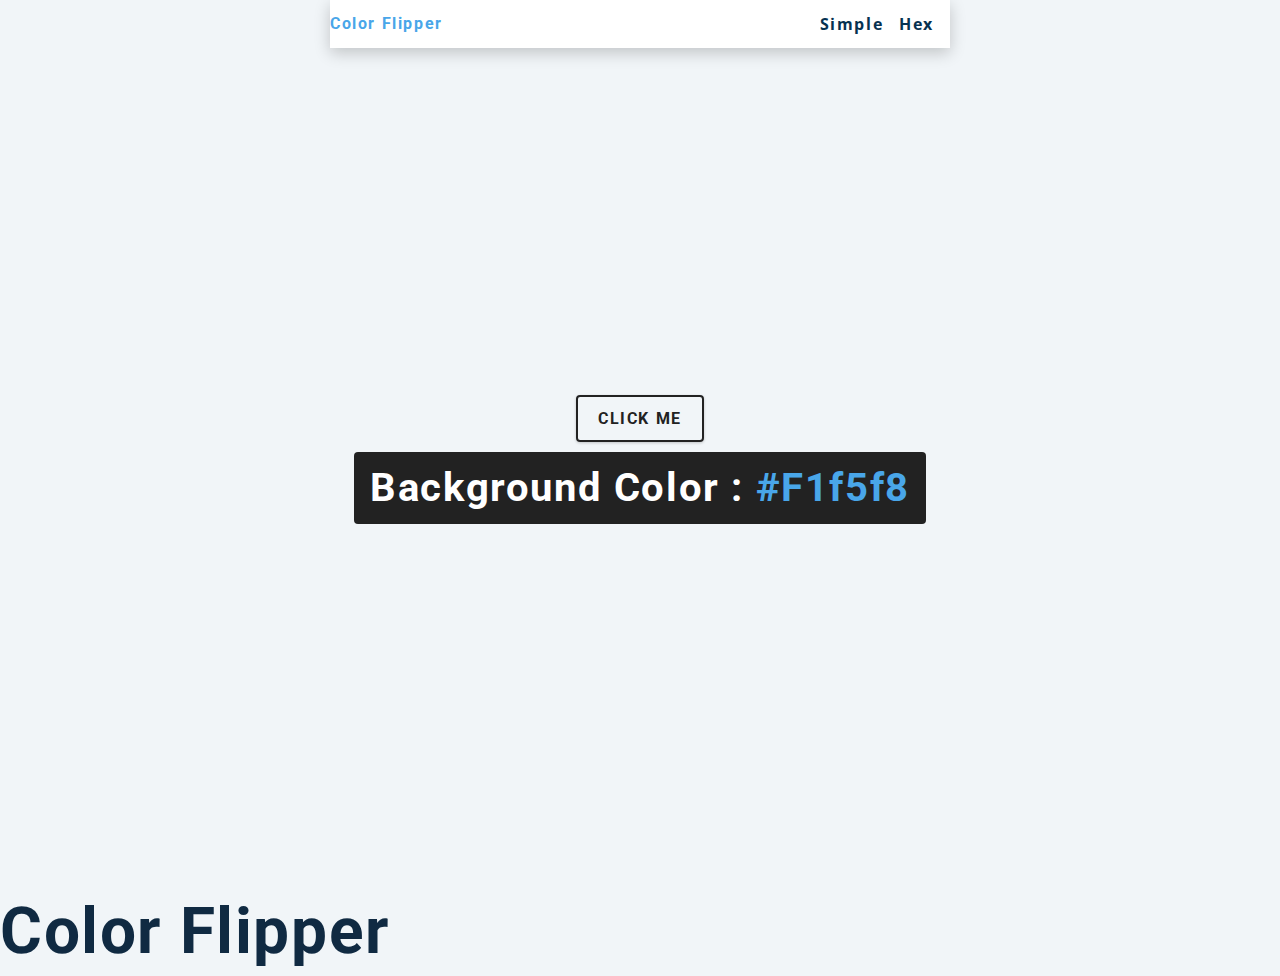
<file: index.html>
<!DOCTYPE html>
<html lang="es">
<head>
    <meta charset="UTF-8">
    <meta http-equiv="X-UA-Compatible" content="IE=edge">
    <meta name="viewport" content="width=device-width, initial-scale=1.0">
    <title>Color flipper || simple</title>
    <link rel="stylesheet" href="css/style.css">
</head>
<body>

    <nav class="nav-center">
        <h4>Color flipper</h4>
        <ul class="nav-links">
            <li>
                <a href="index.html">Simple</a>
            </li>
            <li>
                <a href="hex.html">Hex</a>
            </li>
        </ul>
    </nav>

    <main>
        <div class="container">
            <button class="btn btn-hero" id="btn">Click me</button>
            <h2>background color : <span class="color">
                #f1f5f8
            </span></h2>
        </div>
    </main>
    <h1>Color flipper</h1>

    <script src="js/main.js"></script>
</body>
</html>
</file>
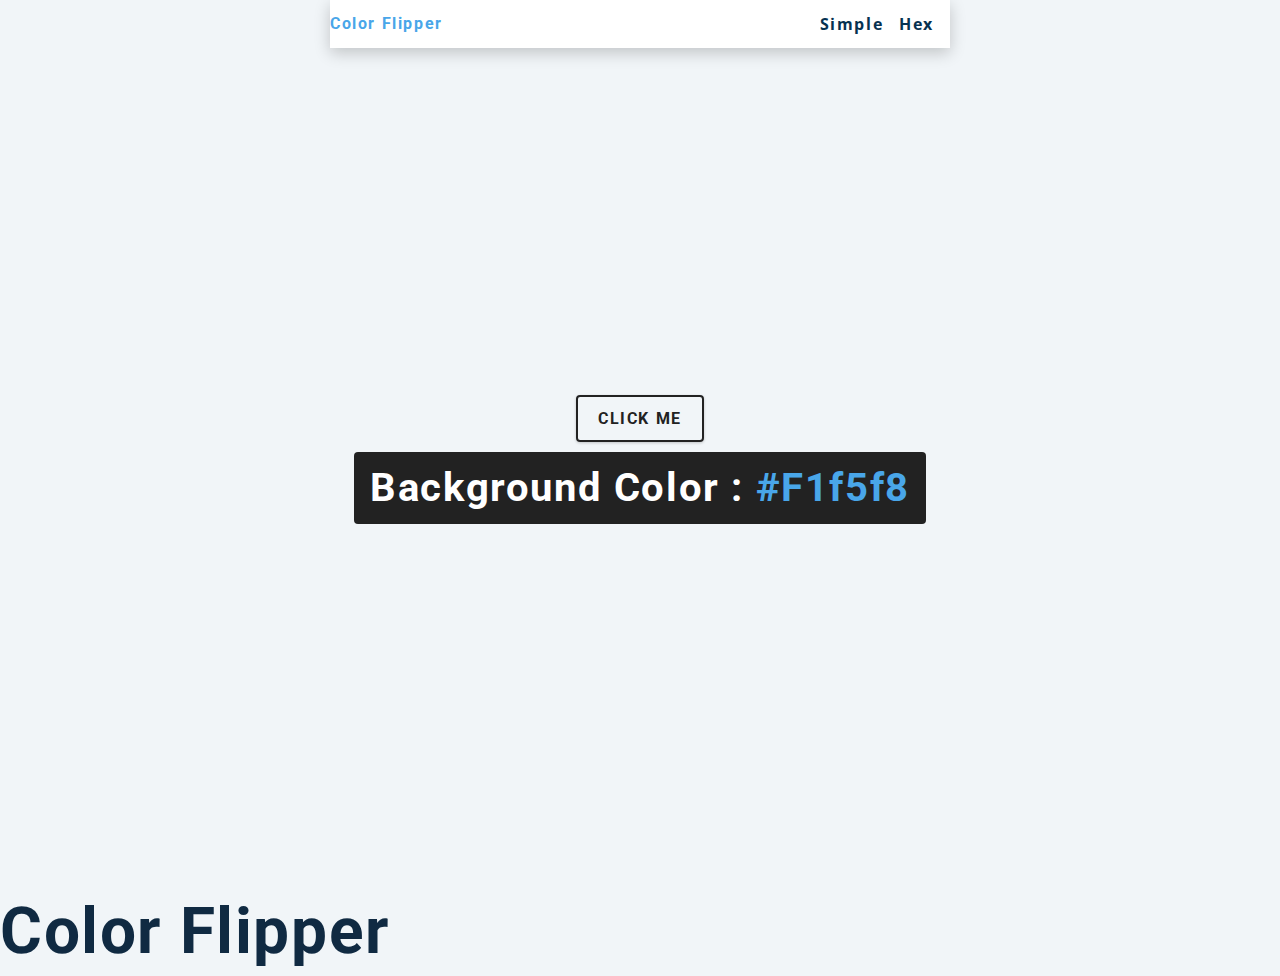
<file: hex.html>
<!DOCTYPE html>
<html lang="es">
<head>
    <meta charset="UTF-8">
    <meta http-equiv="X-UA-Compatible" content="IE=edge">
    <meta name="viewport" content="width=device-width, initial-scale=1.0">
    <title>Color flipper || simple</title>
    <link rel="stylesheet" href="css/style.css">
</head>
<body>

    <nav class="nav-center">
        <h4>Color flipper</h4>
        <ul class="nav-links">
            <li>
                <a href="index.html">Simple</a>
            </li>
            <li>
                <a href="hex.html">Hex</a>
            </li>
        </ul>
    </nav>

    <main>
        <div class="container">
            <button class="btn btn-hero" id="btn">Click me</button>
            <h2>background color : <span class="color">
                #f1f5f8
            </span></h2>
        </div>
    </main>
    <h1>Color flipper</h1>

    <script src="js/script.js"></script>
</body>
</html>
</file>
<file: css/style.css>
/*
=============== 
Fonts
===============
*/
@import url("https://fonts.googleapis.com/css?family=Open+Sans|Roboto:400,700&display=swap");

/*
=============== 
Variables
===============
*/

:root {
  /* dark shades of primary color*/
  --clr-primary-1: hsl(205, 86%, 17%);
  --clr-primary-2: hsl(205, 77%, 27%);
  --clr-primary-3: hsl(205, 72%, 37%);
  --clr-primary-4: hsl(205, 63%, 48%);
  /* primary/main color */
  --clr-primary-5: hsl(205, 78%, 60%);
  /* lighter shades of primary color */
  --clr-primary-6: hsl(205, 89%, 70%);
  --clr-primary-7: hsl(205, 90%, 76%);
  --clr-primary-8: hsl(205, 86%, 81%);
  --clr-primary-9: hsl(205, 90%, 88%);
  --clr-primary-10: hsl(205, 100%, 96%);
  /* darkest grey - used for headings */
  --clr-grey-1: hsl(209, 61%, 16%);
  --clr-grey-2: hsl(211, 39%, 23%);
  --clr-grey-3: hsl(209, 34%, 30%);
  --clr-grey-4: hsl(209, 28%, 39%);
  /* grey used for paragraphs */
  --clr-grey-5: hsl(210, 22%, 49%);
  --clr-grey-6: hsl(209, 23%, 60%);
  --clr-grey-7: hsl(211, 27%, 70%);
  --clr-grey-8: hsl(210, 31%, 80%);
  --clr-grey-9: hsl(212, 33%, 89%);
  --clr-grey-10: hsl(210, 36%, 96%);
  --clr-white: #fff;
  --clr-red-dark: hsl(360, 67%, 44%);
  --clr-red-light: hsl(360, 71%, 66%);
  --clr-green-dark: hsl(125, 67%, 44%);
  --clr-green-light: hsl(125, 71%, 66%);
  --clr-black: #222;
  --ff-primary: "Roboto", sans-serif;
  --ff-secondary: "Open Sans", sans-serif;
  --transition: all 0.3s linear;
  --spacing: 0.1rem;
  --radius: 0.25rem;
  --light-shadow: 0 5px 15px rgba(0, 0, 0, 0.1);
  --dark-shadow: 0 5px 15px rgba(0, 0, 0, 0.2);
  --max-width: 1170px;
  --fixed-width: 620px;
}
/*
=============== 
Global Styles
===============
*/

*,
::after,
::before {
  margin: 0;
  padding: 0;
  box-sizing: border-box;
}
body {
  font-family: var(--ff-secondary);
  background: var(--clr-grey-10);
  color: var(--clr-grey-1);
  line-height: 1.5;
  font-size: 0.875rem;
}
ul {
  list-style-type: none;
}
a {
  text-decoration: none;
}
h1,
h2,
h3,
h4 {
  letter-spacing: var(--spacing);
  text-transform: capitalize;
  line-height: 1.25;
  margin-bottom: 0.75rem;
  font-family: var(--ff-primary);
}
h1 {
  font-size: 3rem;
}
h2 {
  font-size: 2rem;
}
h3 {
  font-size: 1.25rem;
}
h4 {
  font-size: 0.875rem;
}
p {
  margin-bottom: 1.25rem;
  color: var(--clr-grey-5);
}
@media screen and (min-width: 800px) {
  h1 {
    font-size: 4rem;
  }
  h2 {
    font-size: 2.5rem;
  }
  h3 {
    font-size: 1.75rem;
  }
  h4 {
    font-size: 1rem;
  }
  body {
    font-size: 1rem;
  }
  h1,
  h2,
  h3,
  h4 {
    line-height: 1;
  }
}
/*  global classes */

/* section */
.section {
  padding: 5rem 0;
}

.section-center {
  width: 90vw;
  margin: 0 auto;
  max-width: 1170px;
}
@media screen and (min-width: 992px) {
  .section-center {
    width: 95vw;
  }
}
main {
  min-height: 100vh;
  display: grid;
  place-items: center;
}

/*
=============== 
Nav
===============
*/
nav {
  background: var(--clr-white);
  height: 3rem;
  display: grid;
  align-items: center;
  box-shadow: var(--dark-shadow);
}
.nav-center {
  width: 90vw;
  max-width: var(--fixed-width);
  margin: 0 auto;
  display: flex;
  align-items: center;
  justify-content: space-between;
}
.nav-center h4 {
  margin-bottom: 0;
  color: var(--clr-primary-5);
}
.nav-links {
  display: flex;
}
nav a {
  text-transform: capitalize;
  font-weight: 700;
  font-size: 1rem;
  color: var(--clr-primary-1);
  letter-spacing: var(--spacing);
  margin-right: 1rem;
}
nav a:hover {
  color: var(--clr-primary-5);
}
/*
=============== 
Container
===============
*/
main {
  min-height: calc(100vh - 3rem);
  display: grid;
  place-items: center;
}
.container {
  text-align: center;
}
.container h2 {
  background: var(--clr-black);
  color: var(--clr-white);
  padding: 1rem;
  border-radius: var(--radius);
  margin-bottom: 2.5rem;
}
.color {
  color: var(--clr-primary-5);
}
.btn-hero {
  font-family: var(--ff-primary);
  margin: 10px 0;
  text-transform: uppercase;
  background: transparent;
  color: var(--clr-black);
  letter-spacing: var(--spacing);
  display: inline-block;
  font-weight: 700;
  transition: var(--transition);
  border: 2px solid var(--clr-black);
  cursor: pointer;
  box-shadow: 0 1px 3px rgba(0, 0, 0, 0.2);
  border-radius: var(--radius);
  font-size: 1rem;
  padding: 0.75rem 1.25rem;
}
.btn-hero:hover {
  color: var(--clr-white);
  background: var(--clr-black);
}
</file>
